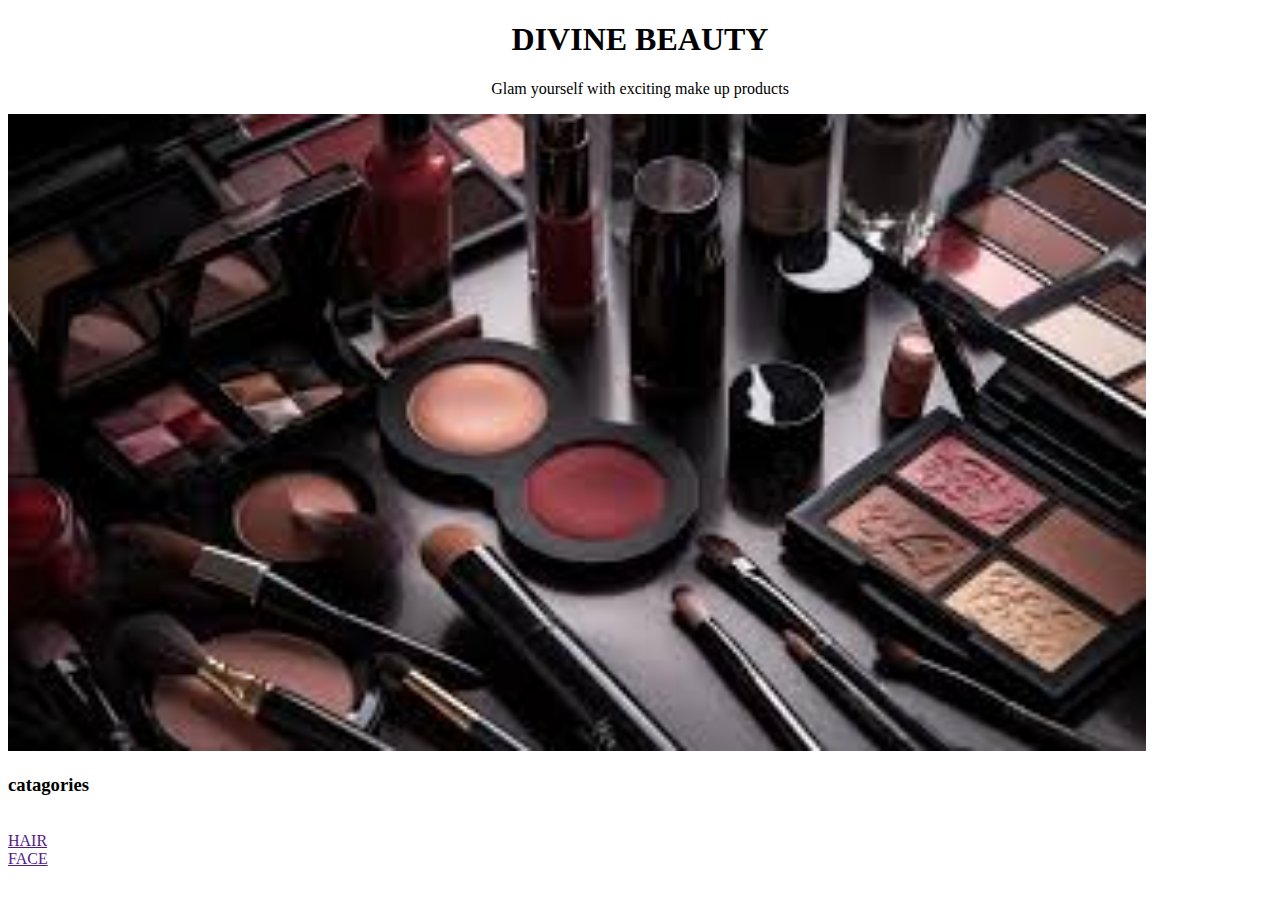
<file: index.html>
<!DOCTYPE html>
<html lang="en">
<head>
    <meta charset="UTF-8">
    <meta name="viewport" content="width=device-width, initial-scale=1.0">
    <title>Document</title>
</head>
<body>

   <center> <h1> DIVINE BEAUTY</h1>
</center> 
    
   
   <center> <p>Glam yourself with exciting make up products</p></center>
     <img src="images.jpeg" alt="" class="pic" width="90%">
    
      <h3>  catagories</h3><br>
        
      <a href="">HAIR</a>  <br>

      <a href=""> FACE</a> <br>
        

</body>
</html>
</file>
